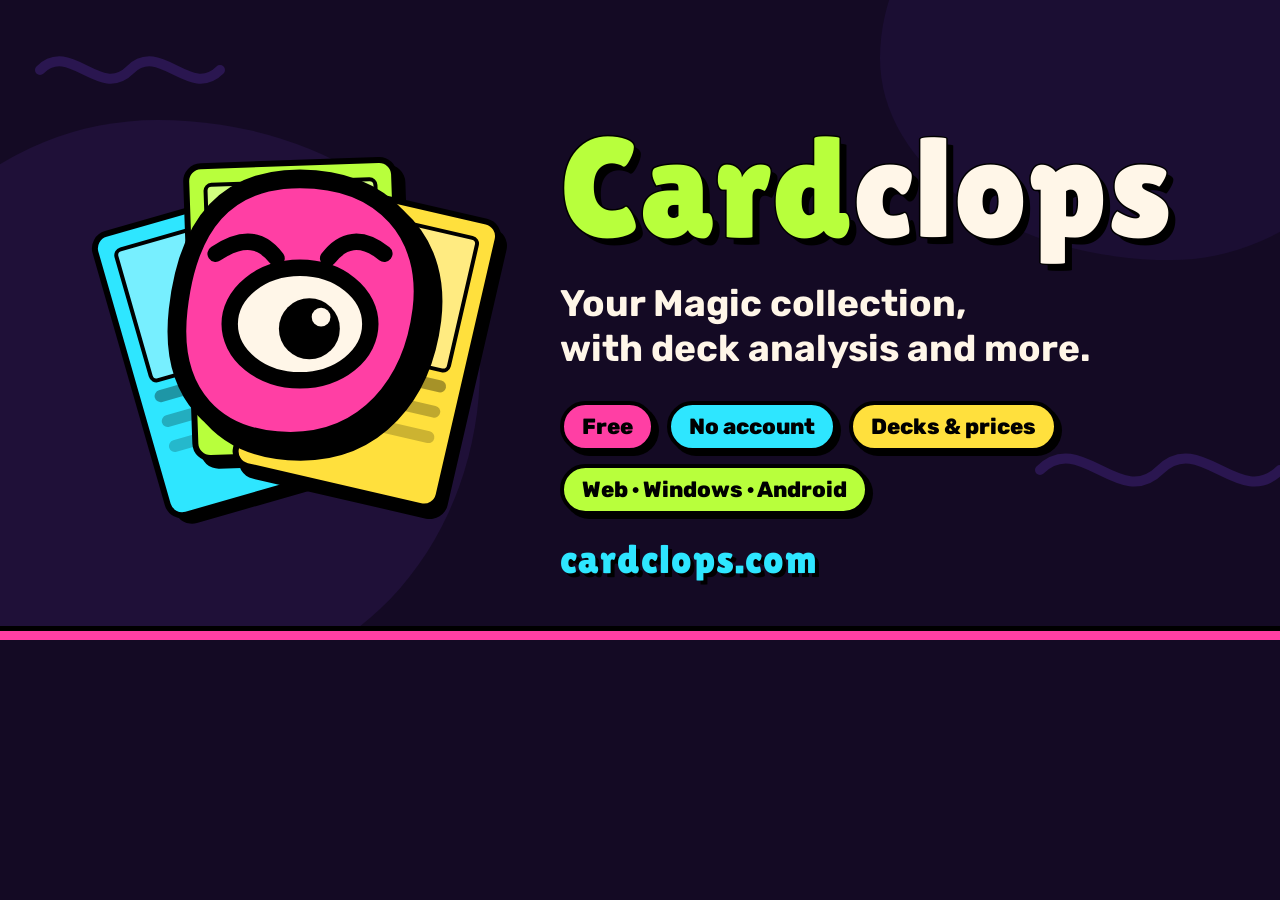
<file: docs/branding/social-preview.html>
<!doctype html>
<html lang="en">
<head>
<meta charset="utf-8">
<title>Cardclops social preview</title>
<!-- The source of static/images/social-preview.png (1280x640, used by the page's og:image and GitHub's social preview).
     Render: msedge --headless=new --hide-scrollbars --allow-file-access-from-files --window-size=1280,640 --screenshot=out.png <this file> -->
<style>
  @font-face { font-family: 'Lilita One'; src: url('../../static/fonts/LilitaOne-normal-latin.woff2') format('woff2'); }
  @font-face { font-family: 'Rubik'; font-weight: 300 900; src: url('../../static/fonts/Rubik-normal-latin.woff2') format('woff2'); }
  :root { --bg: #140a24; --panel: #2a1650; --ink: #000; --pink: #ff3fa4; --lime: #b8ff3c; --cyan: #2ee6ff; --yellow: #ffe03d; --paper: #fff6e8; --violet: #a77bff; }
  * { box-sizing: border-box; margin: 0; }
  html, body { width: 1280px; height: 640px; overflow: hidden; background: var(--bg); }
  body { position: relative; font-family: 'Rubik', sans-serif; color: var(--paper); }

  /* Soft blobs in the background, as in the app */
  .blob { position: absolute; border-radius: 48% 52% 44% 56% / 52% 44% 56% 48%; background: #1f1038; }
  .b1 { width: 620px; height: 560px; left: -140px; top: 120px; }
  .b2 { width: 520px; height: 420px; right: -120px; top: -160px; background: #1b0e33; }
  .squiggle { position: absolute; fill: none; stroke: #2a1650; stroke-width: 10; stroke-linecap: round; }

  /* A fan of cards behind the eye */
  .fan { position: absolute; left: 118px; top: 118px; width: 360px; height: 420px; }
  .card { position: absolute; width: 214px; height: 298px; border: 6px solid var(--ink); border-radius: 18px;
          box-shadow: 8px 8px 0 var(--ink); left: 70px; top: 50px; }
  .card::before { content: ''; position: absolute; left: 14px; right: 14px; top: 14px; height: 132px; border: 4px solid var(--ink);
                  border-radius: 8px; background: rgba(255, 255, 255, .35); }
  .card::after { content: ''; position: absolute; left: 14px; right: 14px; top: 162px; height: 12px; border-radius: 6px;
                 background: rgba(0, 0, 0, .35); box-shadow: 0 26px 0 rgba(0, 0, 0, .25), 0 52px 0 rgba(0, 0, 0, .2); }
  .c1 { background: var(--cyan); transform: rotate(-16deg) translate(-70px, 14px); }
  .c2 { background: var(--lime); transform: rotate(-2deg) translate(0, -8px); }
  .c3 { background: var(--yellow); transform: rotate(13deg) translate(76px, 10px); }
  .eye { position: absolute; left: 150px; top: 160px; width: 300px; height: 300px; filter: drop-shadow(10px 10px 0 var(--ink)); }

  .text { position: absolute; left: 560px; top: 120px; width: 660px; }
  .wordmark { font-family: 'Lilita One', sans-serif; font-size: 142px; line-height: .95; letter-spacing: 1px;
              color: var(--paper); text-shadow: 7px 7px 0 var(--ink); -webkit-text-stroke: 3px var(--ink); paint-order: stroke fill; }
  .wordmark .card-word { color: var(--lime); }
  .tagline { margin-top: 26px; font-size: 37px; font-weight: 700; line-height: 1.22; max-width: 640px; }
  .pills { display: flex; flex-wrap: wrap; gap: 12px; margin-top: 30px; }
  .pill { font-size: 22px; font-weight: 800; color: #000; padding: 8px 18px; border: 4px solid var(--ink); border-radius: 999px;
          box-shadow: 4px 4px 0 var(--ink); }
  .p1 { background: var(--pink); } .p2 { background: var(--cyan); } .p3 { background: var(--yellow); } .p4 { background: var(--lime); }
  .url { position: absolute; left: 560px; bottom: 58px; font-family: 'Lilita One', sans-serif; font-size: 40px; color: var(--cyan);
         text-shadow: 4px 4px 0 var(--ink); letter-spacing: 1px; }
  .stripe { position: absolute; left: 0; right: 0; bottom: 0; height: 14px; background: var(--pink); border-top: 5px solid var(--ink); }
</style>
</head>
<body>
  <div class="blob b1"></div>
  <div class="blob b2"></div>
  <svg class="squiggle" width="1280" height="640" viewBox="0 0 1280 640" style="left:0;top:0">
    <path d="M1040 470c40-40 80 40 120 0s80 40 120 0"/>
    <path d="M40 70c30-30 60 30 90 0s60 30 90 0"/>
  </svg>

  <div class="fan">
    <div class="card c1"></div>
    <div class="card c2"></div>
    <div class="card c3"></div>
  </div>
  <svg class="eye" viewBox="0 0 64 64" aria-hidden="true">
    <path d="M32 4C50 4 60 16 58 32S46 60 30 60 4 50 6 32 16 4 32 4Z" fill="#ff3fa4" stroke="#000" stroke-width="4"/>
    <path d="M14 20c6-4 10-3 13 1M50 20c-5-4-9-3-12 1" fill="none" stroke="#000" stroke-width="3.5" stroke-linecap="round"/>
    <ellipse cx="32" cy="35" rx="15" ry="12" fill="#fff6e8" stroke="#000" stroke-width="3.5"/>
    <circle cx="34" cy="36" r="6.5" fill="#000"/>
    <circle cx="36.5" cy="33.5" r="2" fill="#fff6e8"/>
  </svg>

  <div class="text">
    <div class="wordmark"><span class="card-word">Card</span>clops</div>
    <p class="tagline">Your Magic collection,<br>with deck analysis and more.</p>
    <div class="pills">
      <span class="pill p1">Free</span>
      <span class="pill p2">No account</span>
      <span class="pill p3">Decks &amp; prices</span>
      <span class="pill p4">Web · Windows · Android</span>
    </div>
  </div>
  <div class="url">cardclops.com</div>
  <div class="stripe"></div>
</body>
</html>
</file>
